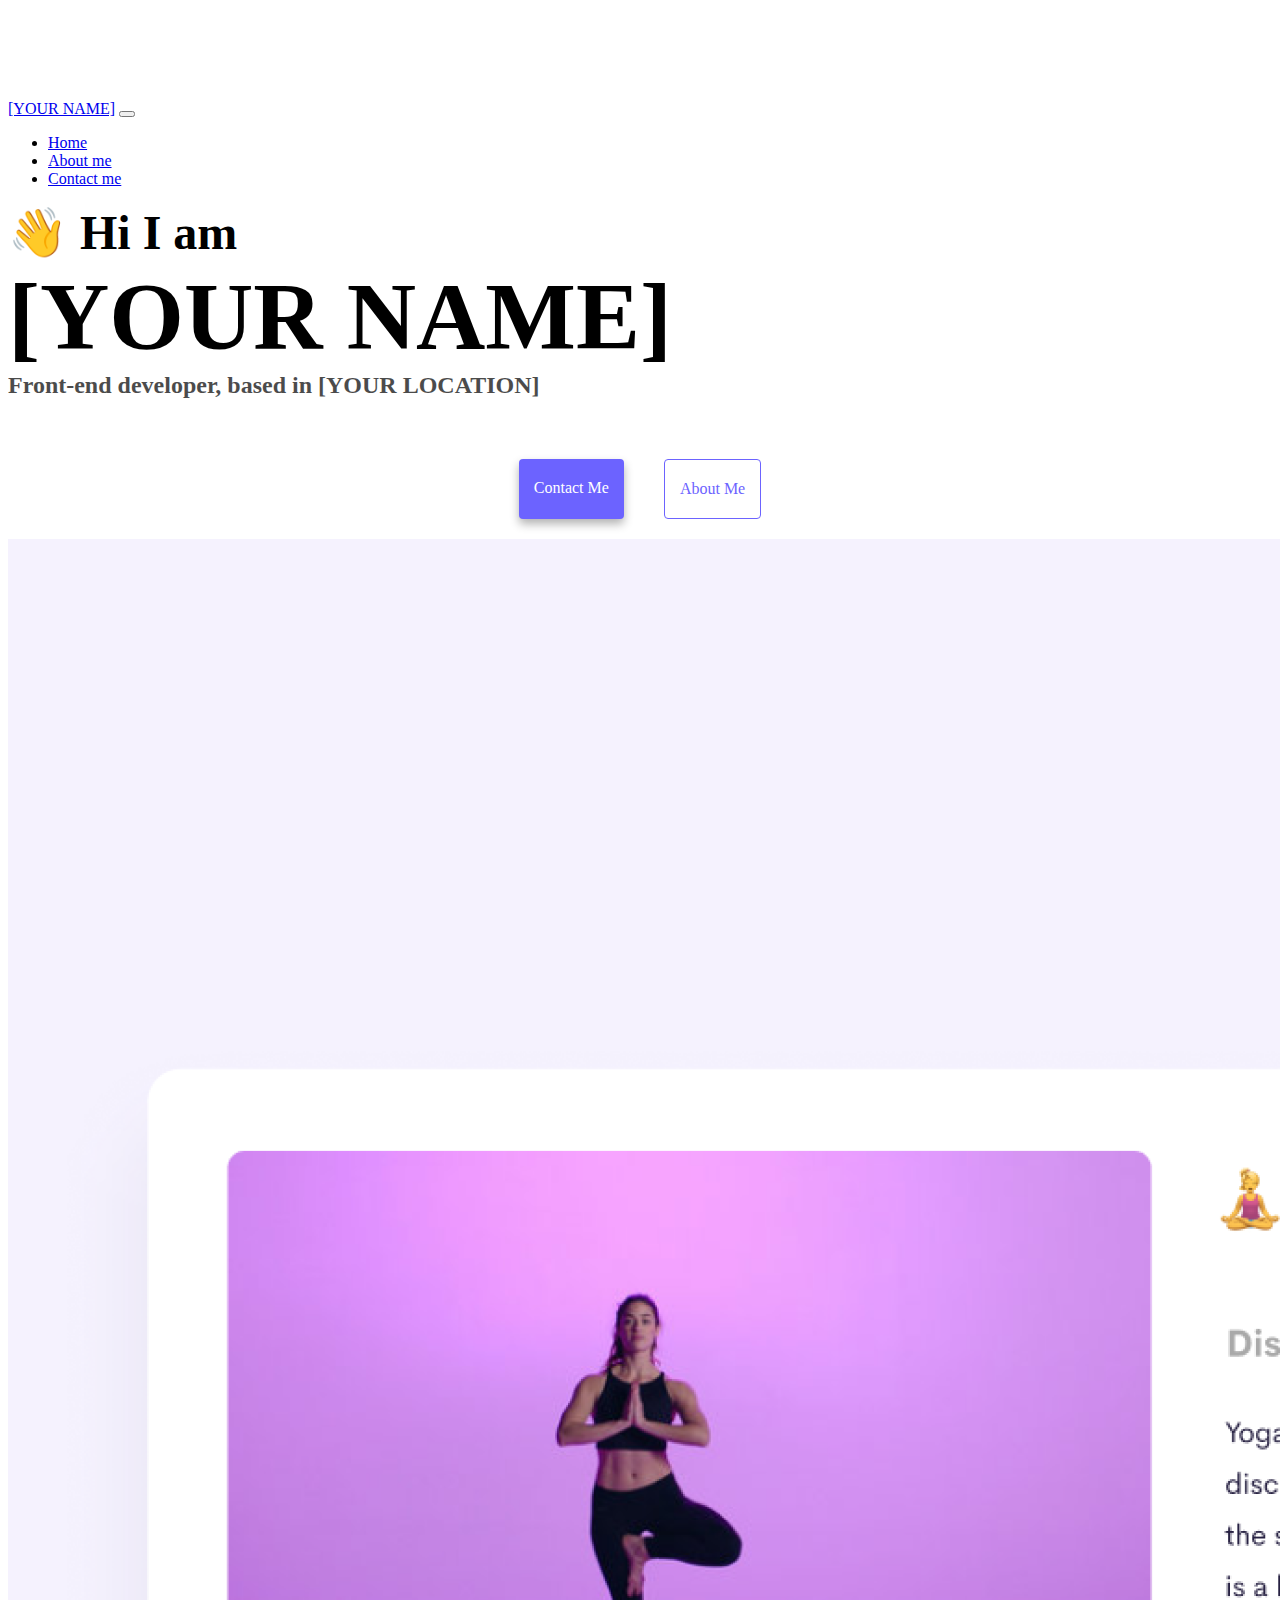
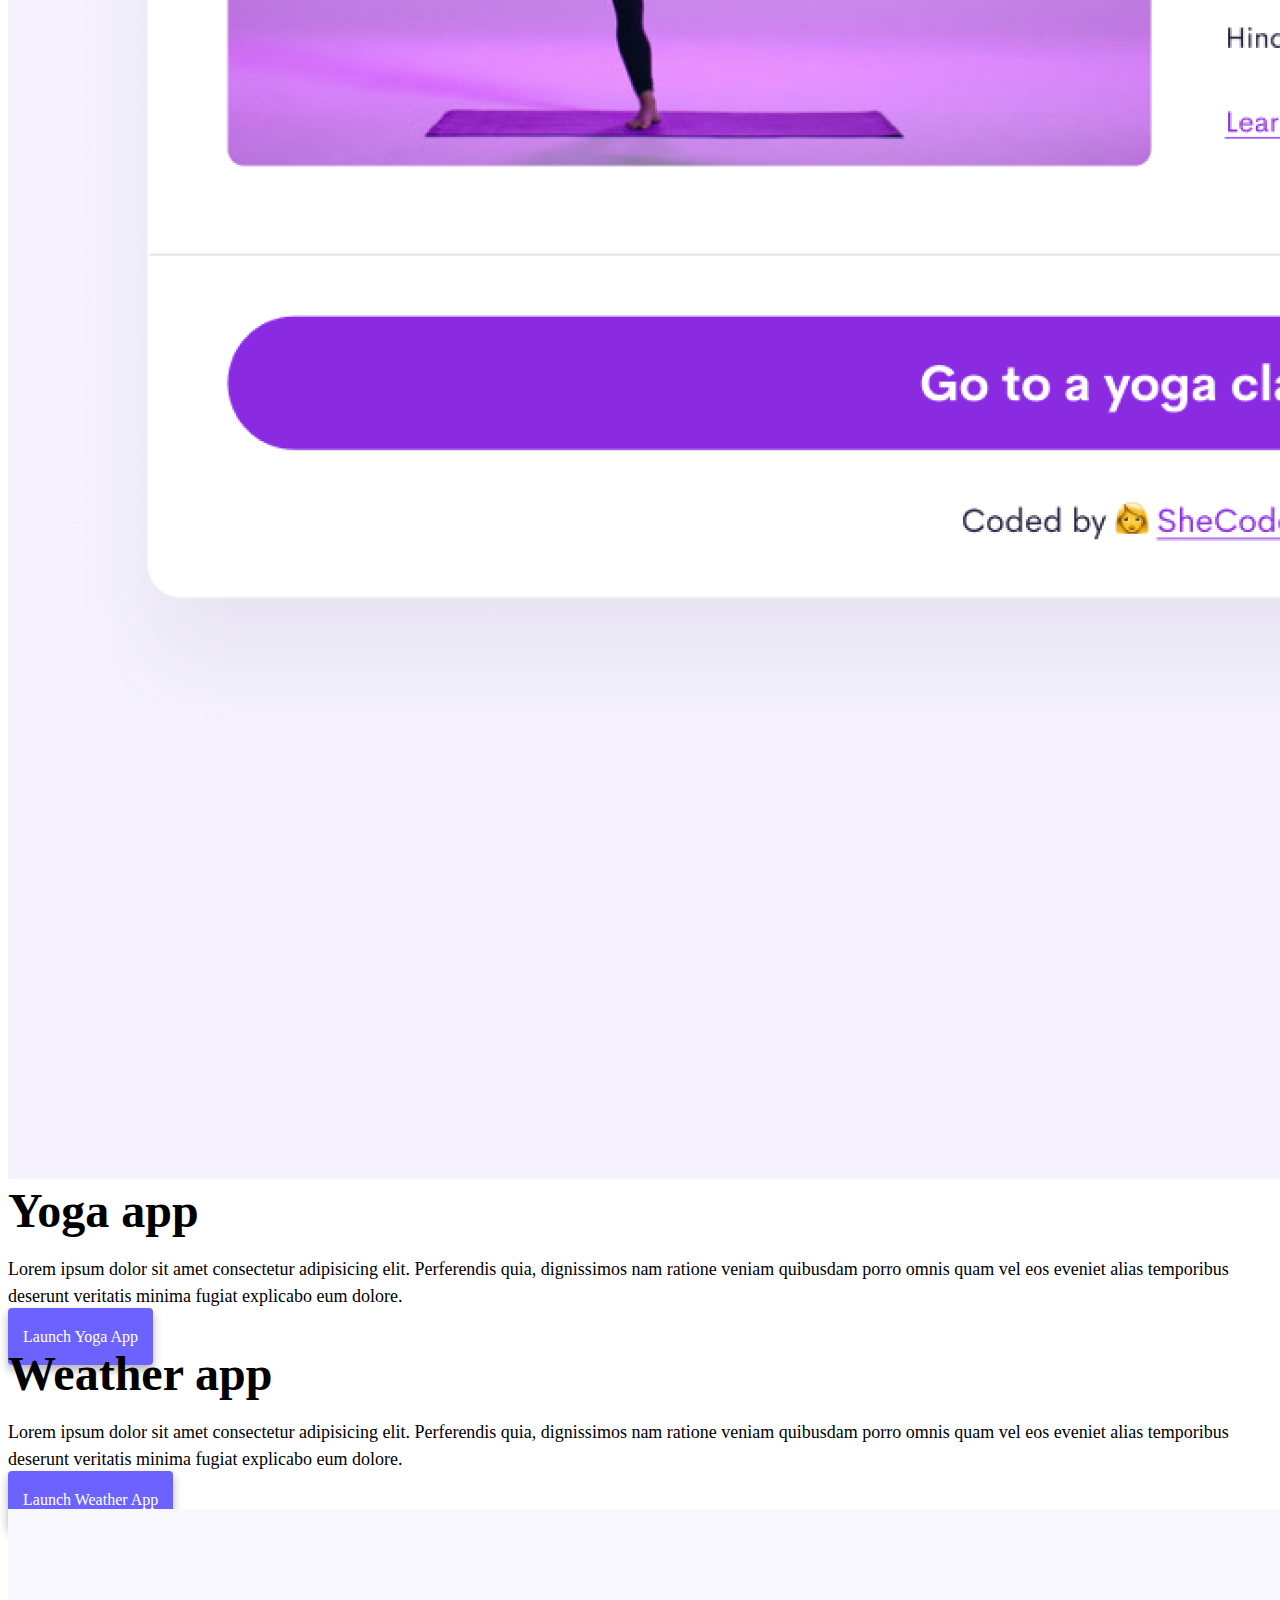
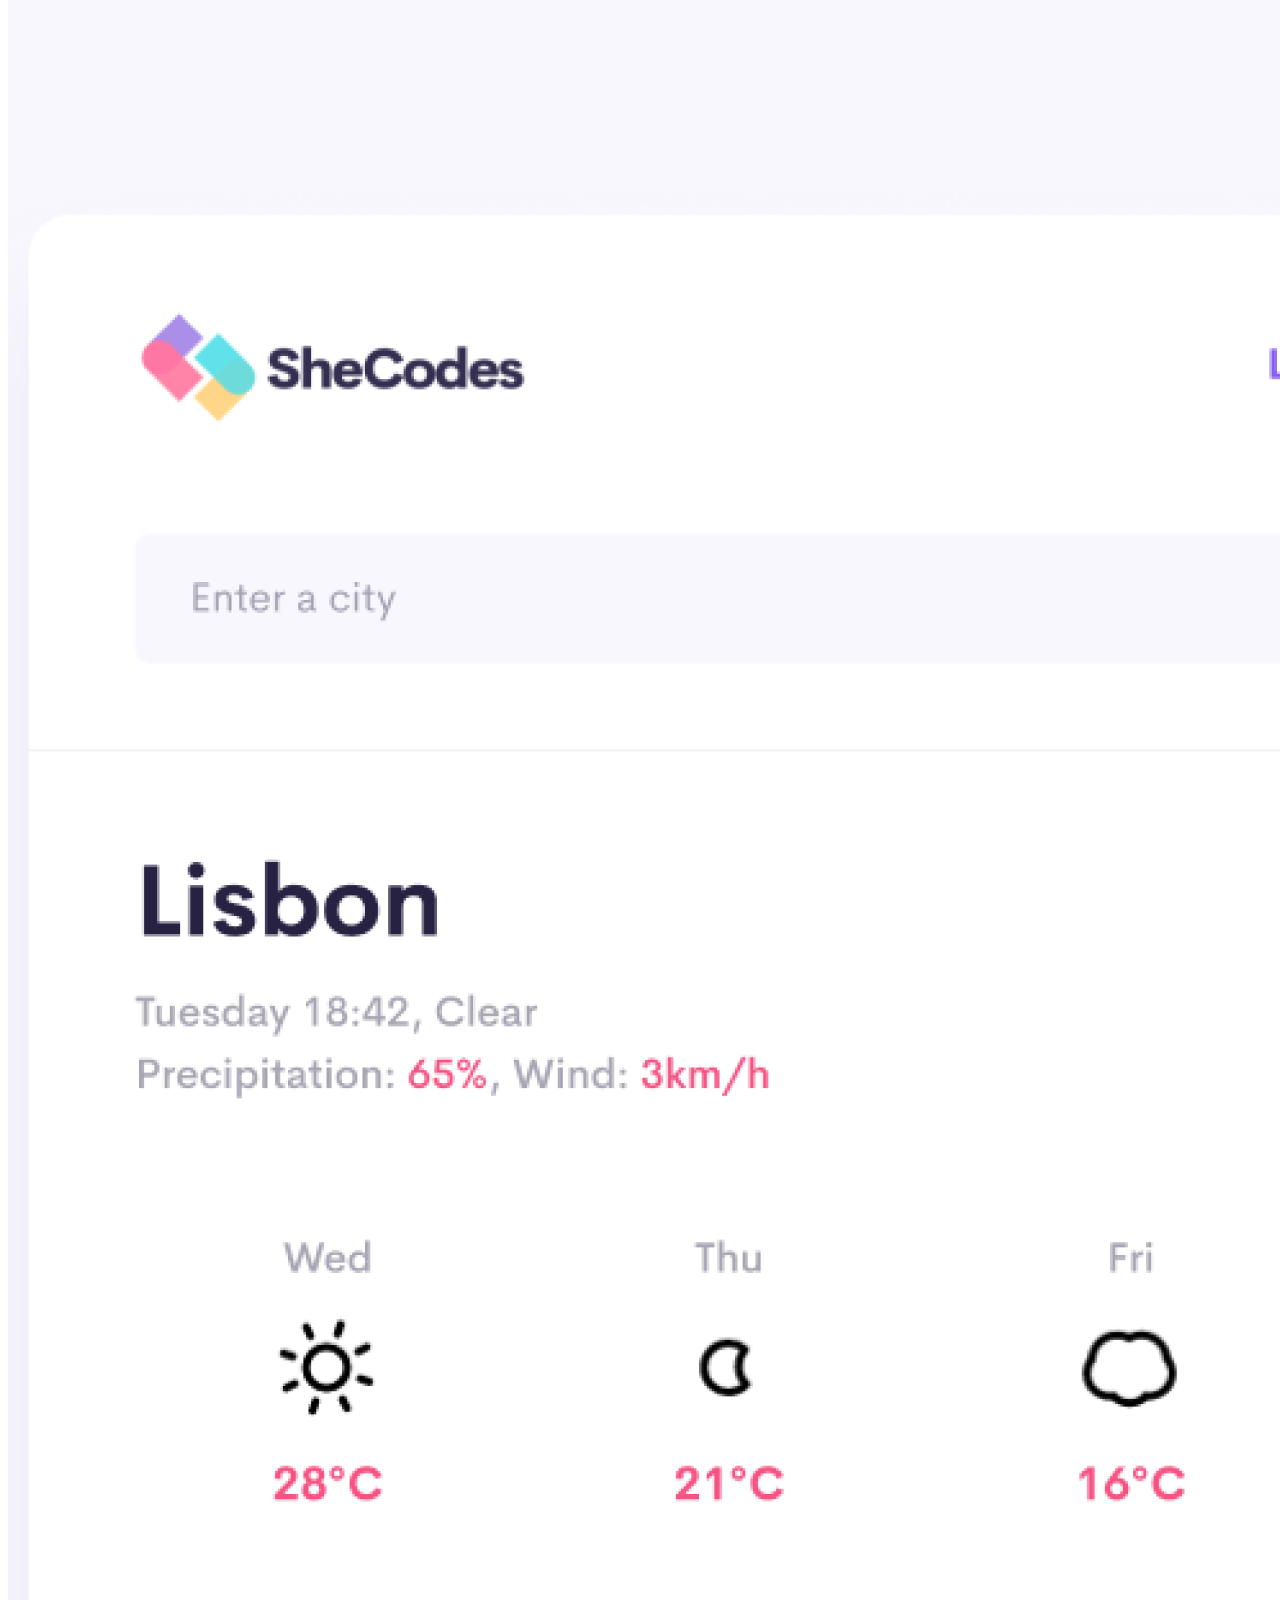
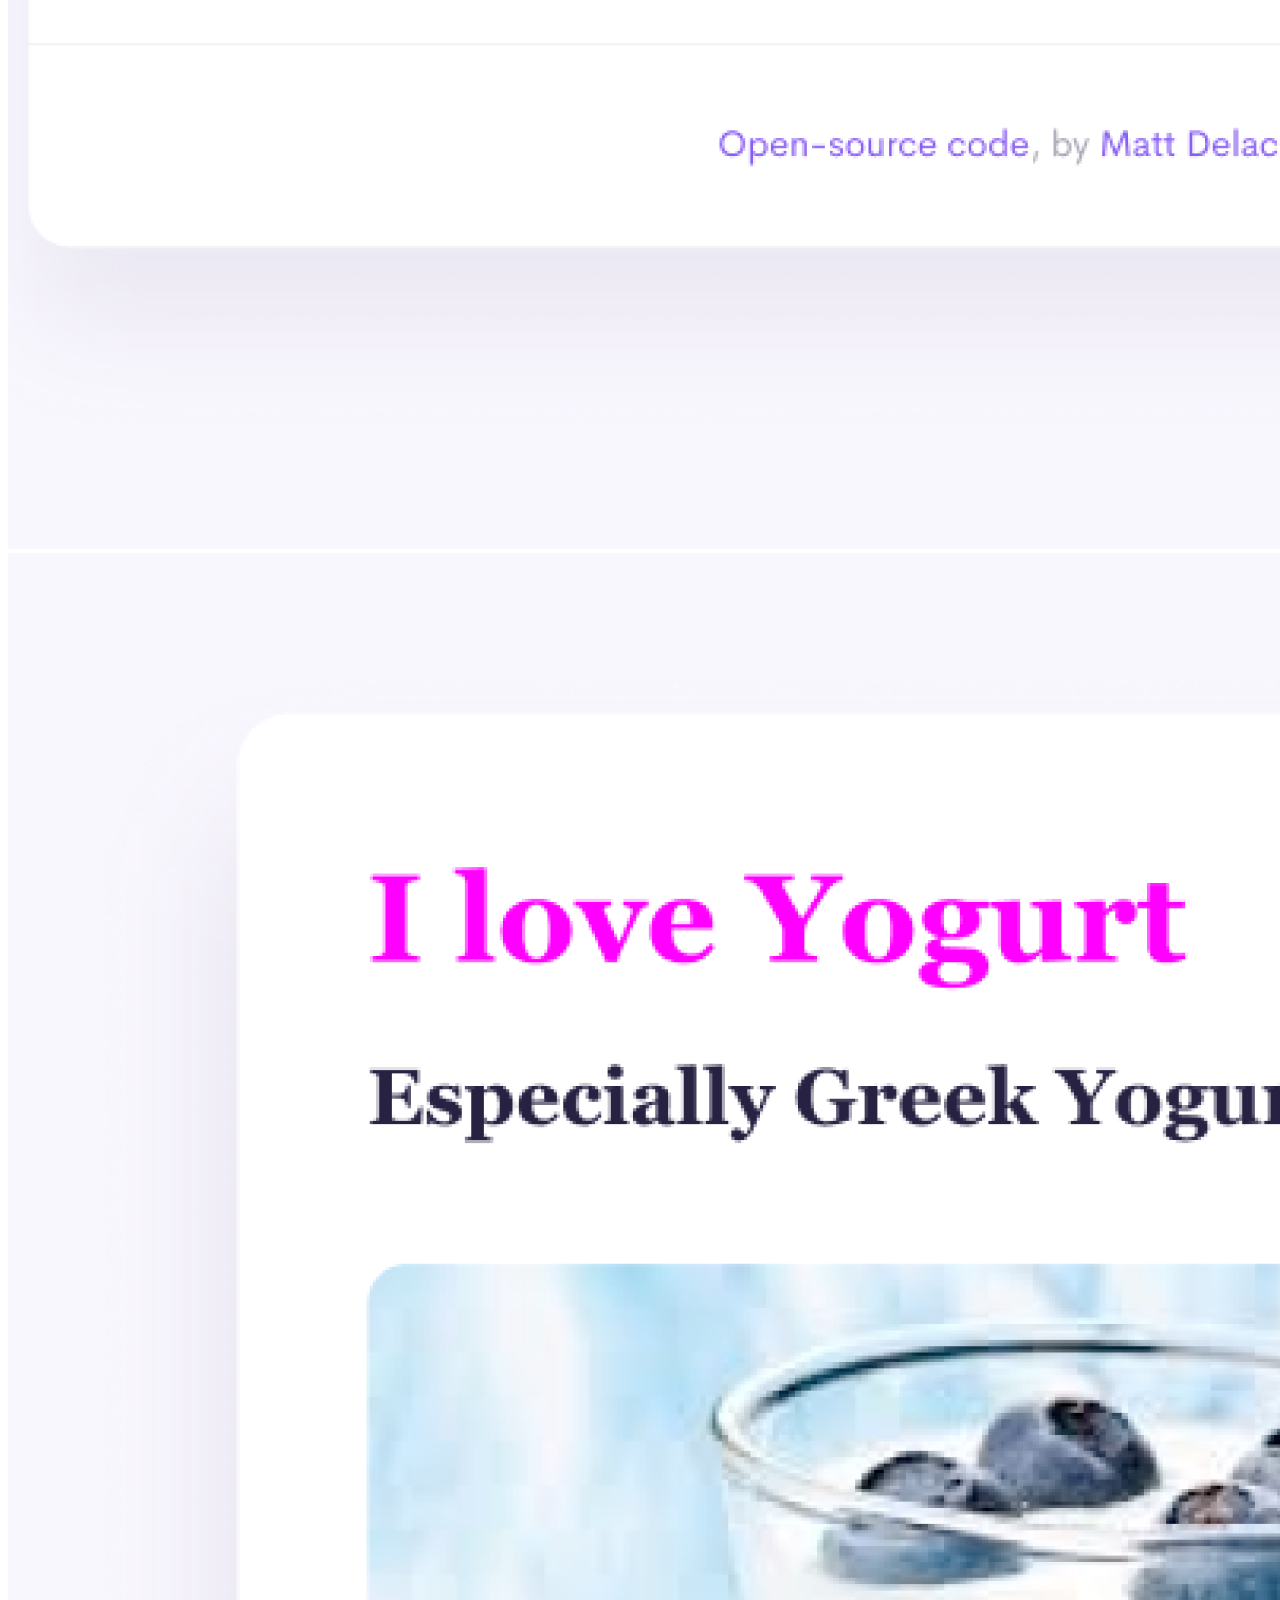
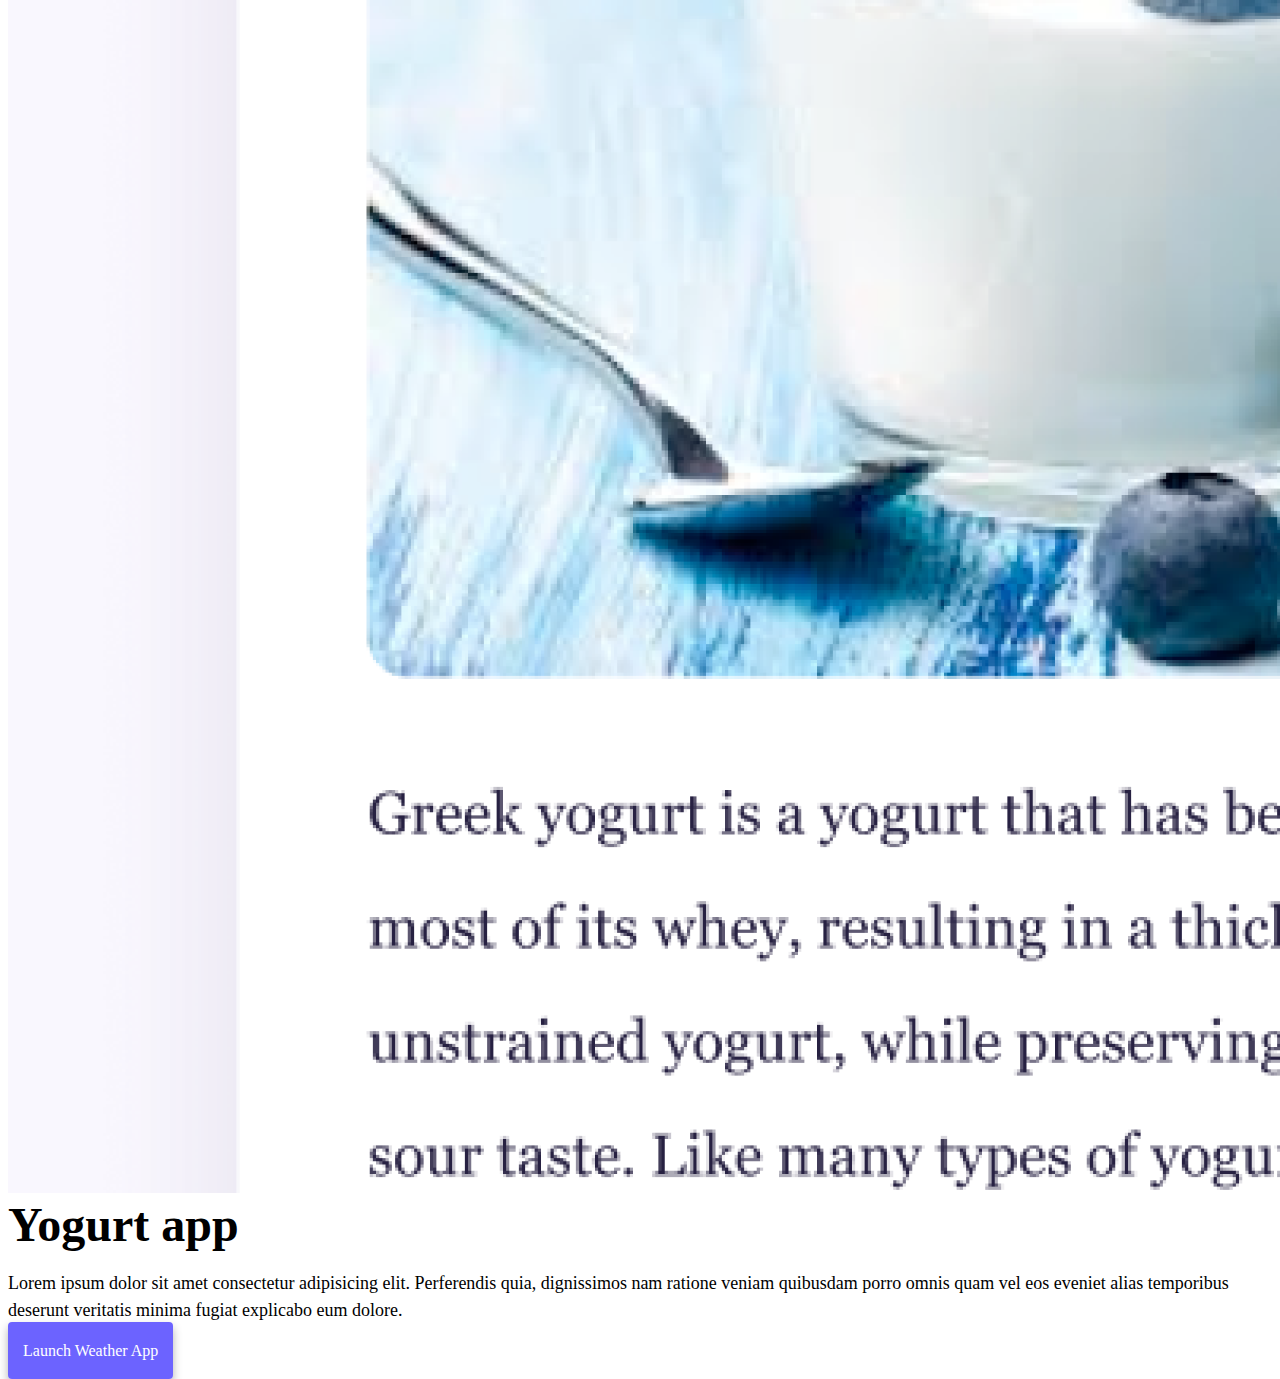
<file: index.html>
<!DOCTYPE html>
<html lang="en">

<head>
    <meta charset="UTF-8" />
    <meta http-equiv="X-UA-Compatible" content="IE=edge" />
    <meta name="viewport" content="width=device-width, initial-scale=1.0" />
    <title>[YOUR NAME]</title>
    <link href="https://cdn.jsdelivr.net/npm/bootstrap@5.0.0-beta2/dist/css/bootstrap.min.css" rel="stylesheet"
        integrity="sha384-BmbxuPwQa2lc/FVzBcNJ7UAyJxM6wuqIj61tLrc4wSX0szH/Ev+nYRRuWlolflfl" crossorigin="anonymous" />
    <script src="https://cdn.jsdelivr.net/npm/bootstrap@5.0.0-beta2/dist/js/bootstrap.bundle.min.js"
        integrity="sha384-b5kHyXgcpbZJO/tY9Ul7kGkf1S0CWuKcCD38l8YkeH8z8QjE0GmW1gYU5S9FOnJ0"
        crossorigin="anonymous"></script>
    <link rel="stylesheet" href="style.css" />
</head>

<body>
    <nav class="navbar navbar-expand-lg navbar-light bg-light fixed-top">
        <div class="container">
            <a class="navbar-brand" href="index.html">[YOUR NAME]</a>
            <button class="navbar-toggler" type="button" data-bs-toggle="collapse" data-bs-target="#navbarNav"
                aria-controls="navbarNav" aria-expanded="false" aria-label="Toggle navigation">
                <span class="navbar-toggler-icon"></span>
            </button>
            <div class="collapse navbar-collapse" id="navbarNav">
                <ul class="navbar-nav">
                    <li class="nav-item">
                        <a class="nav-link active" aria-current="page" href="index.html">Home</a>
                    </li>
                    <li class="nav-item">
                        <a class="nav-link" href="about.html">About me</a>
                    </li>
                    <li class="nav-item">
                        <a class="nav-link" href="about.html#contact">Contact me</a>
                    </li>
                </ul>
            </div>
        </div>
    </nav>
    <h2 class="text-center">👋 Hi I am</h2>
    <h1 class="text-center">[YOUR NAME]</h1>
    <h3 class="text-center">Front-end developer, based in [YOUR LOCATION]</h3>
    <div class="navigation-links mb-5">
        <a href="about.html#contact" class="primary-link">Contact me</a>
        <a href="about.html" class="secondary-link">About me</a>
    </div>
    <div class="container">
        <div class="row">
            <div class="col-6">
                <img src="images/yoga.png" class="img-fluid rounded" />
            </div>
            <div class="col-6">
                <h2 class="mb-3">Yoga app</h2>
                <p>
                    Lorem ipsum dolor sit amet consectetur adipisicing elit. Perferendis
                    quia, dignissimos nam ratione veniam quibusdam porro omnis quam vel
                    eos eveniet alias temporibus deserunt veritatis minima fugiat
                    explicabo eum dolore.
                </p>
                <div class="mt-5">
                    <a href="#" class="primary-link">Launch Yoga App</a>
                </div>
            </div>
        </div>
        <div class="row mt-5">
            <div class="col-6">
                <h2 class="mb-3">Weather app</h2>
                <p>
                    Lorem ipsum dolor sit amet consectetur adipisicing elit. Perferendis
                    quia, dignissimos nam ratione veniam quibusdam porro omnis quam vel
                    eos eveniet alias temporibus deserunt veritatis minima fugiat
                    explicabo eum dolore.
                </p>
                <div class="mt-5">
                    <a href="#" class="primary-link">Launch Weather App</a>
                </div>
            </div>
            <div class="col-6">
                <img src="images/weather.png" class="img-fluid rounded" />
            </div>
        </div>
        <div class="row mt-5">
            <div class="col-6">
                <img src="images/yogurt.png" class="img-fluid rounded" />
            </div>
            <div class="col-6">
                <h2 class="mb-3">Yogurt app</h2>
                <p>
                    Lorem ipsum dolor sit amet consectetur adipisicing elit. Perferendis
                    quia, dignissimos nam ratione veniam quibusdam porro omnis quam vel
                    eos eveniet alias temporibus deserunt veritatis minima fugiat
                    explicabo eum dolore.
                </p>
                <div class="mt-5">
                    <a href="#" class="primary-link">Launch Weather App</a>
                </div>
            </div>
        </div>
    </div>
</body>

</html>
</file>
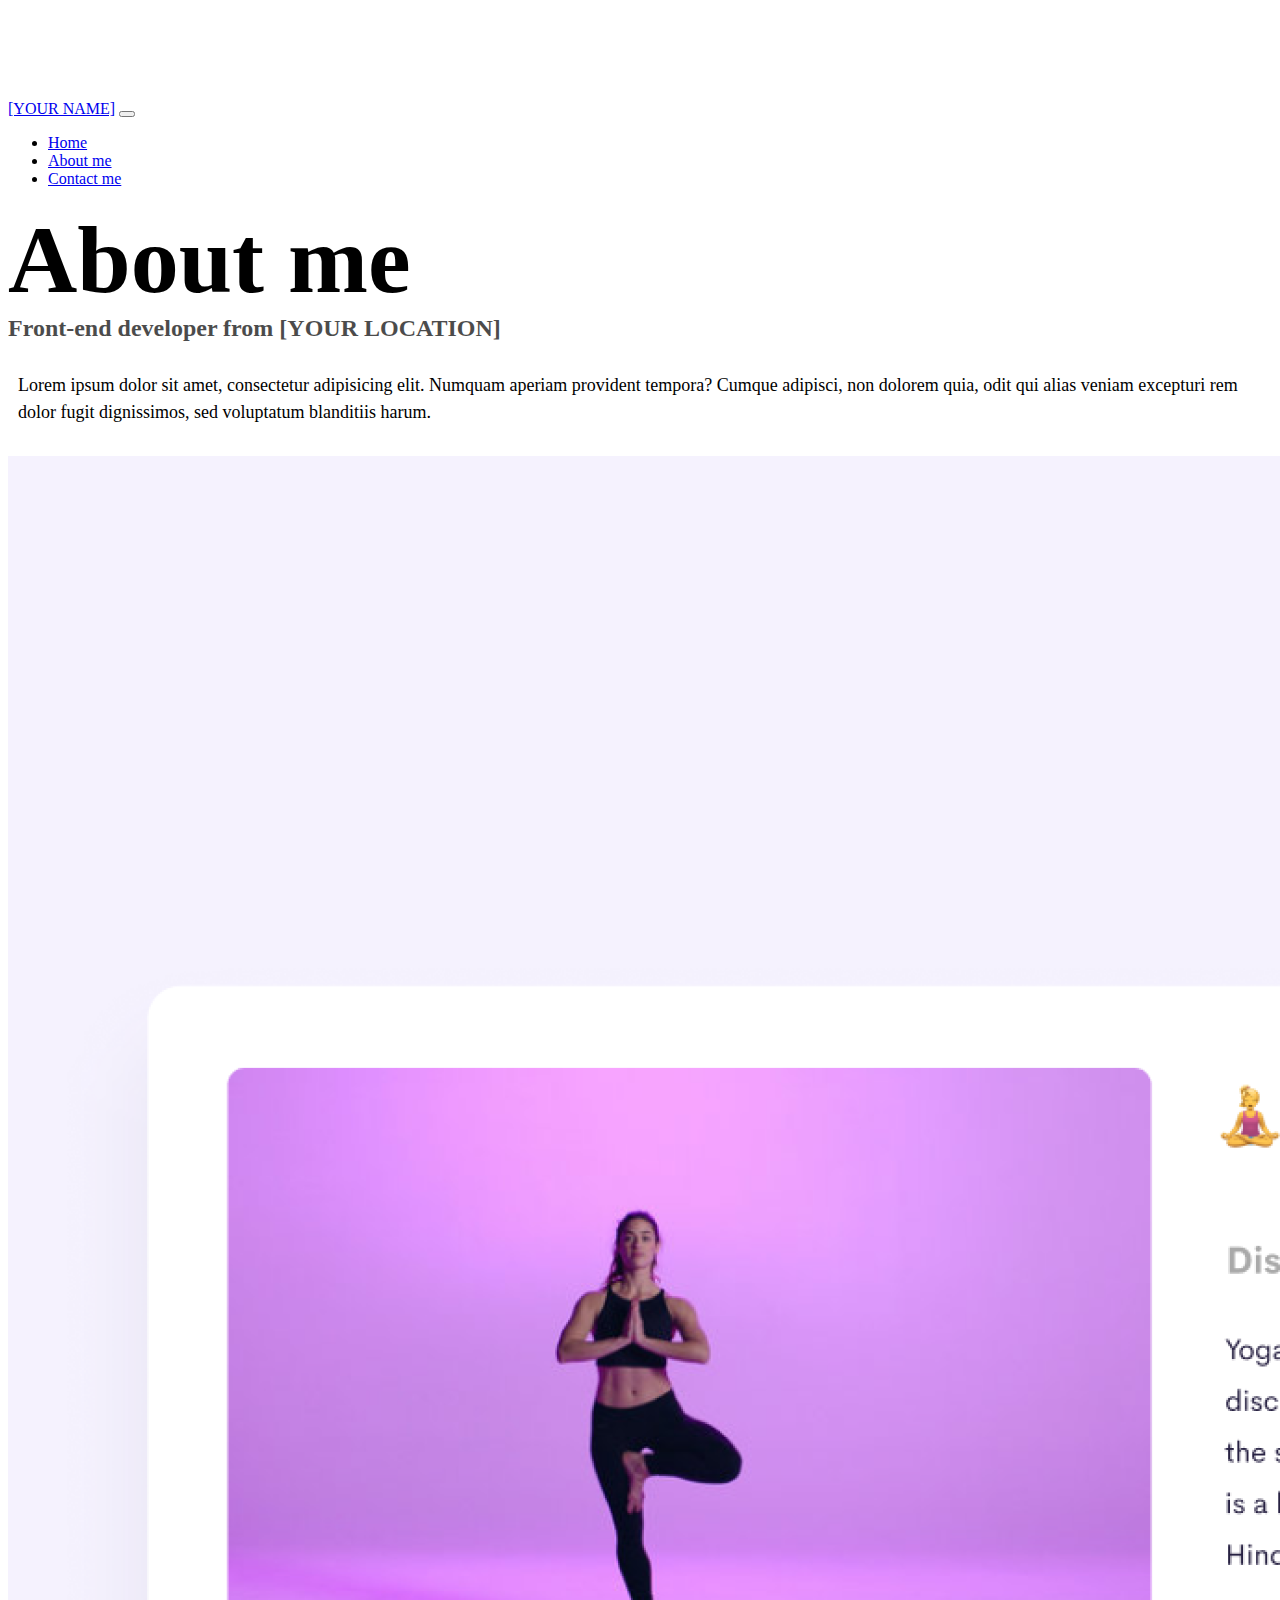
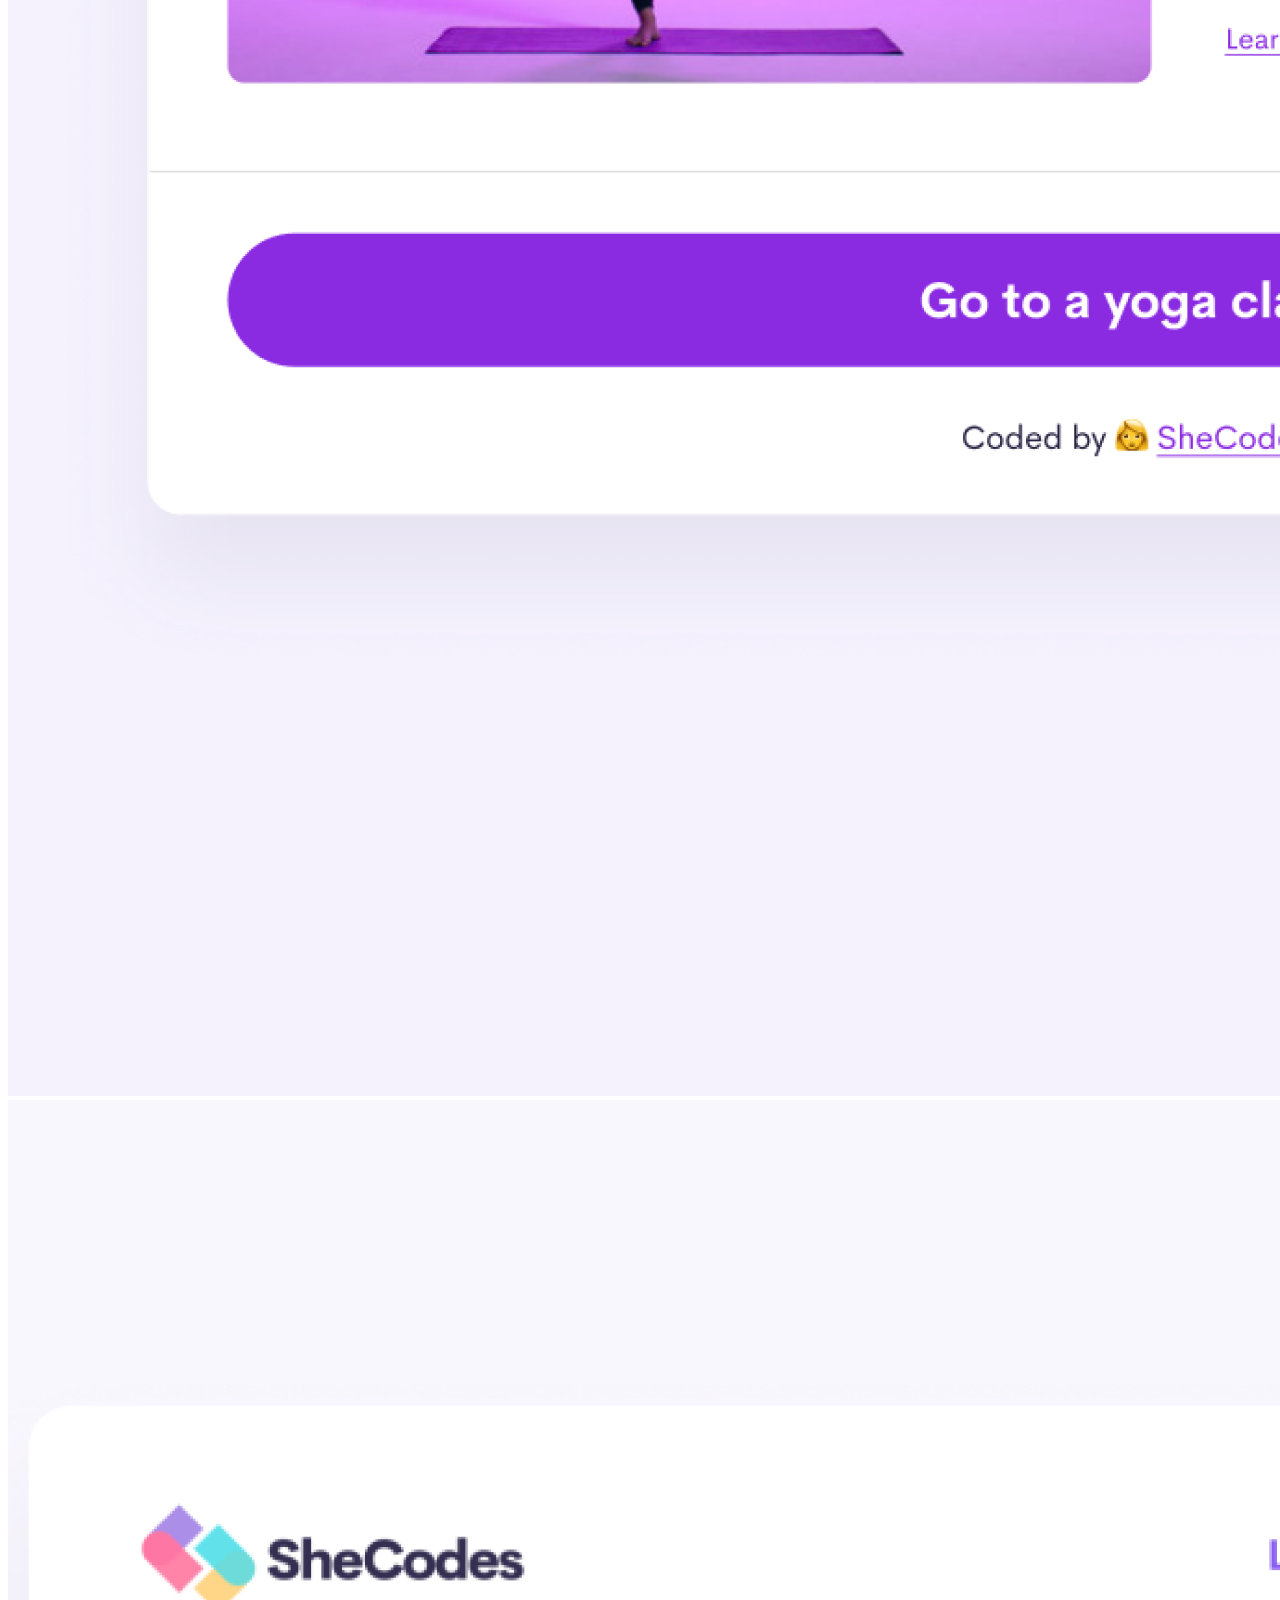
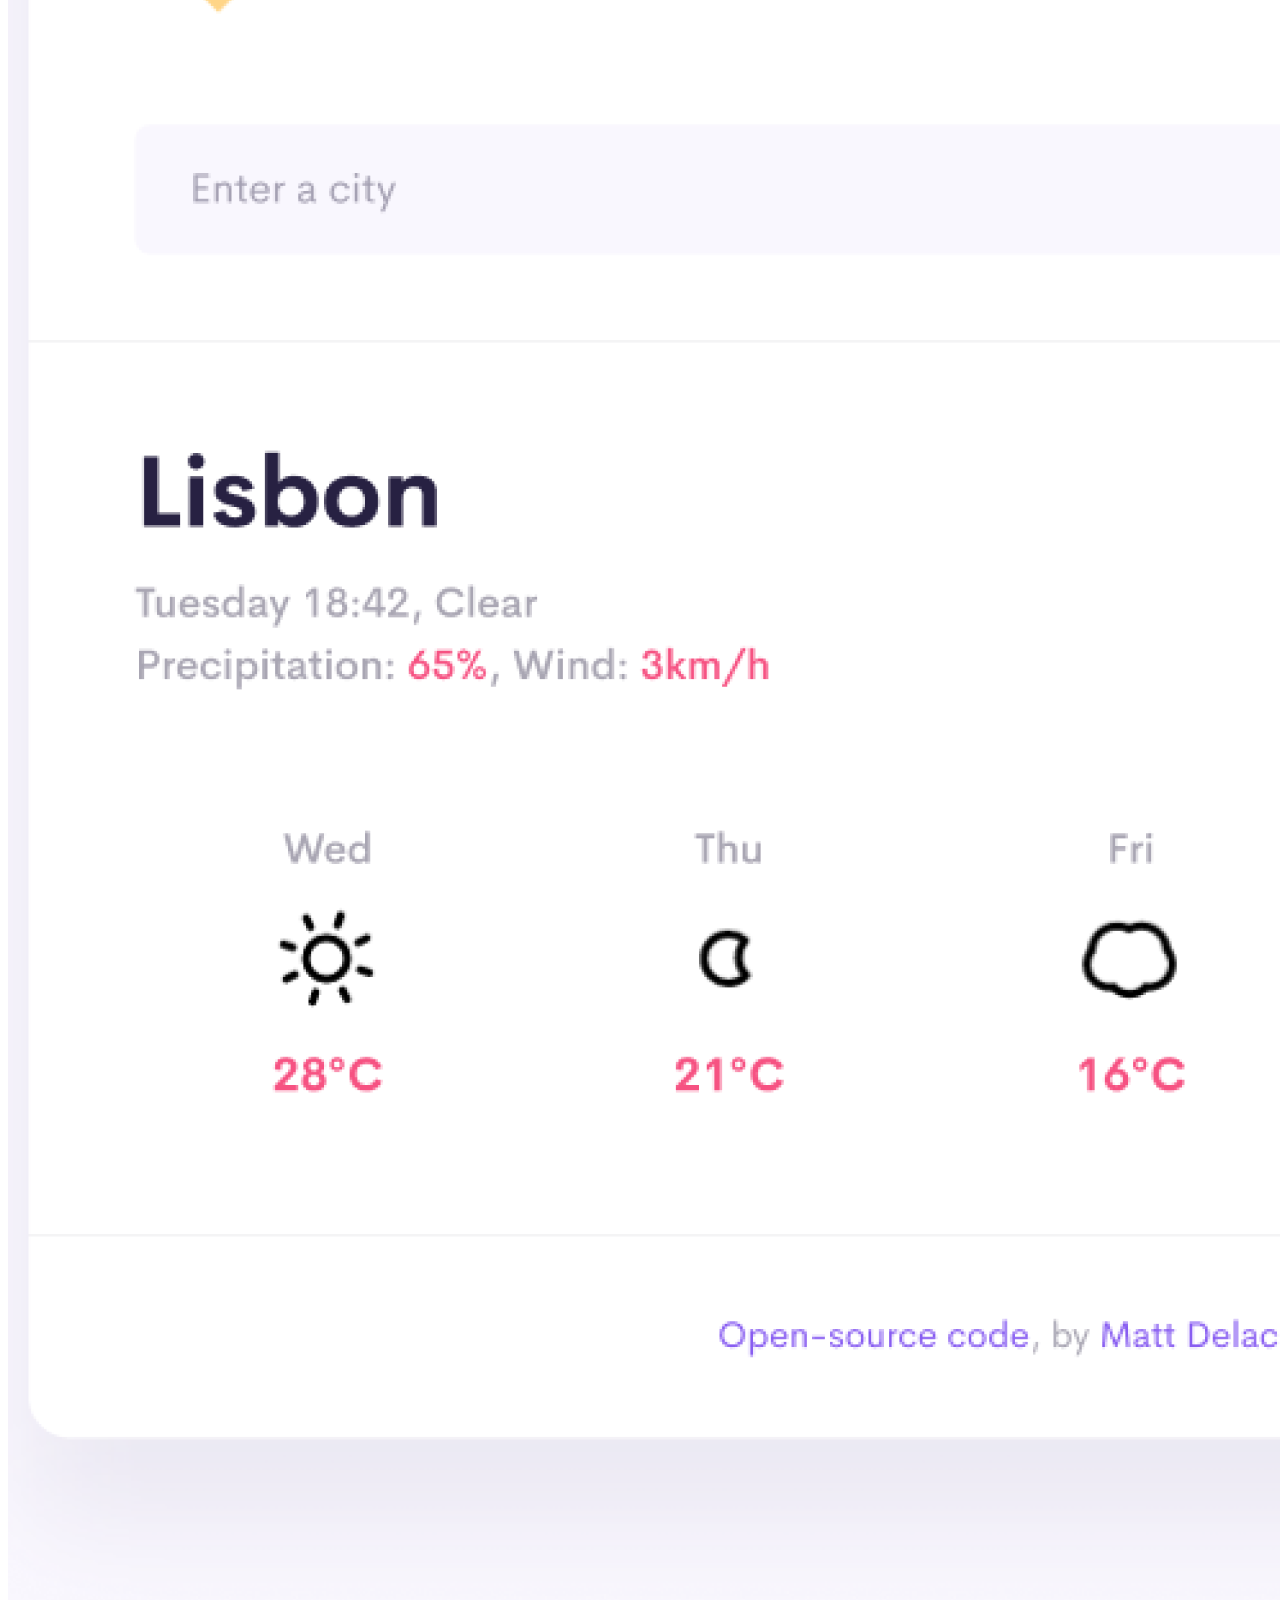
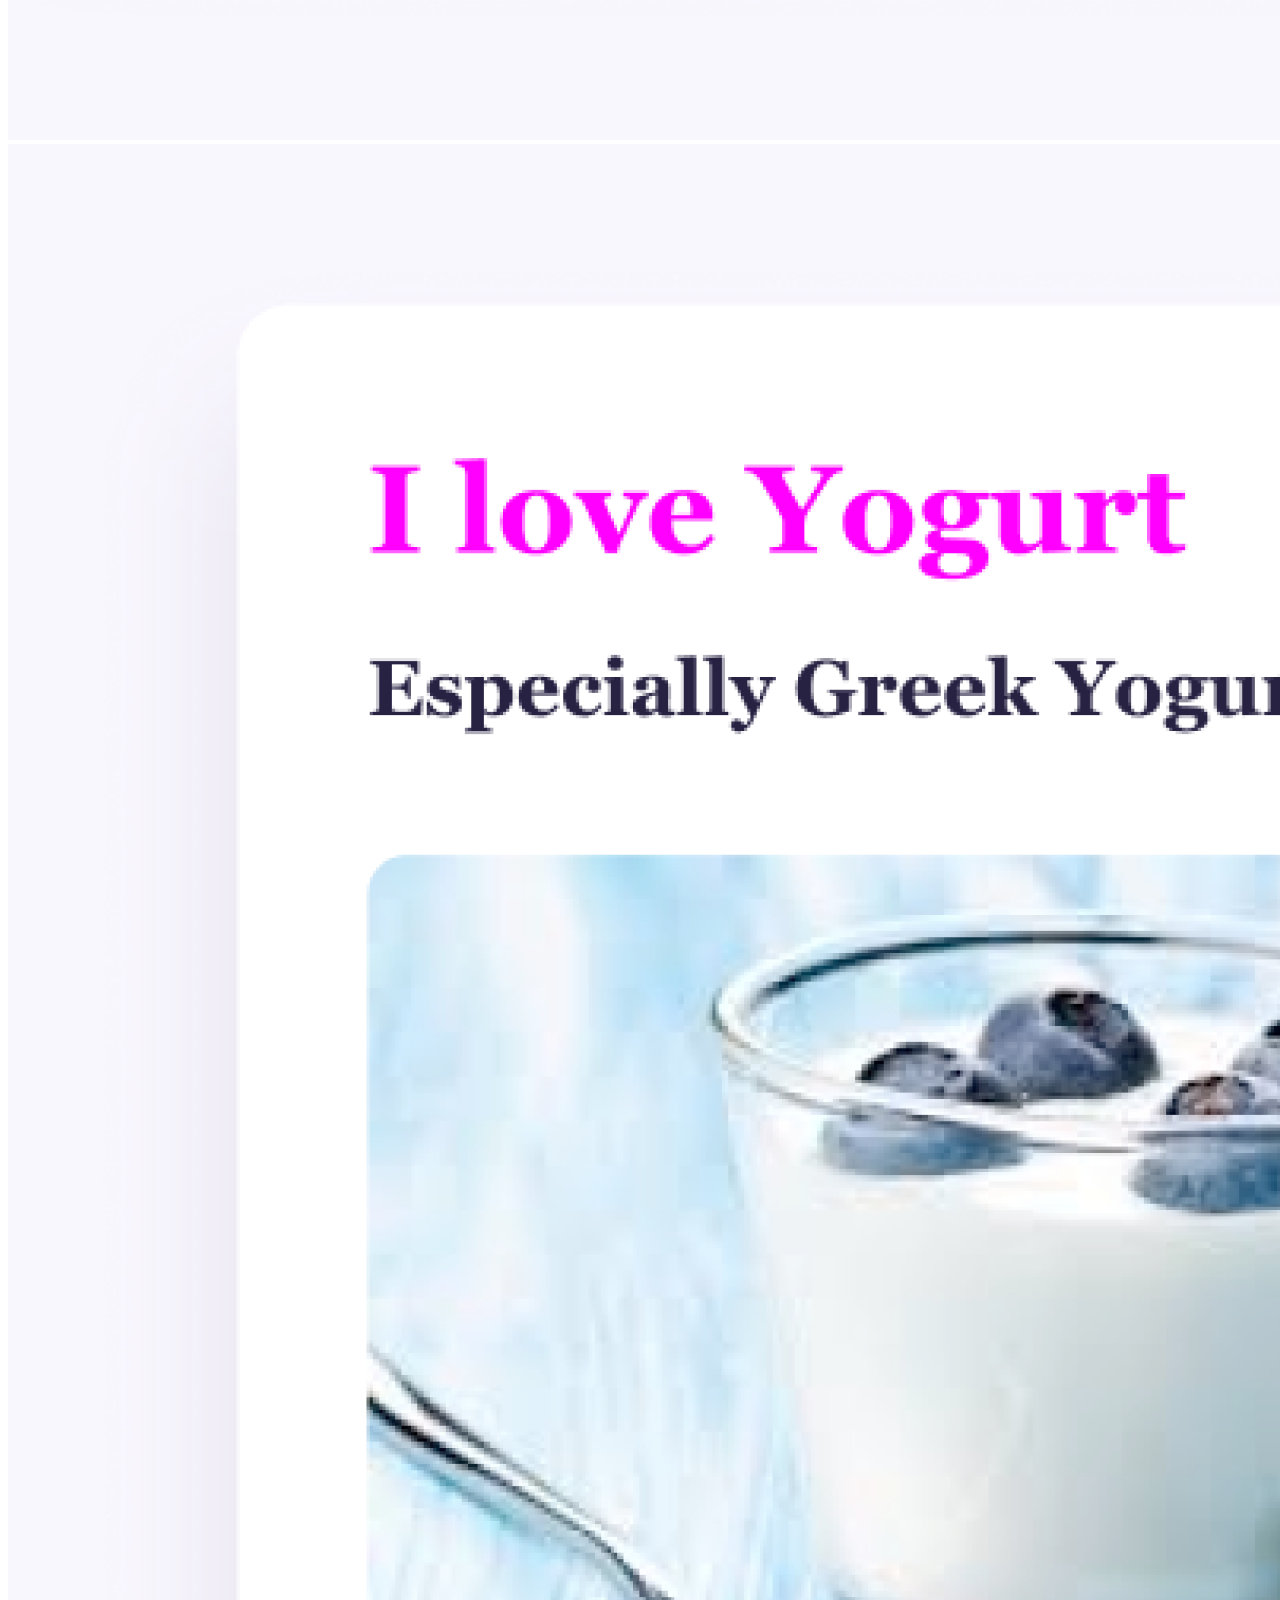
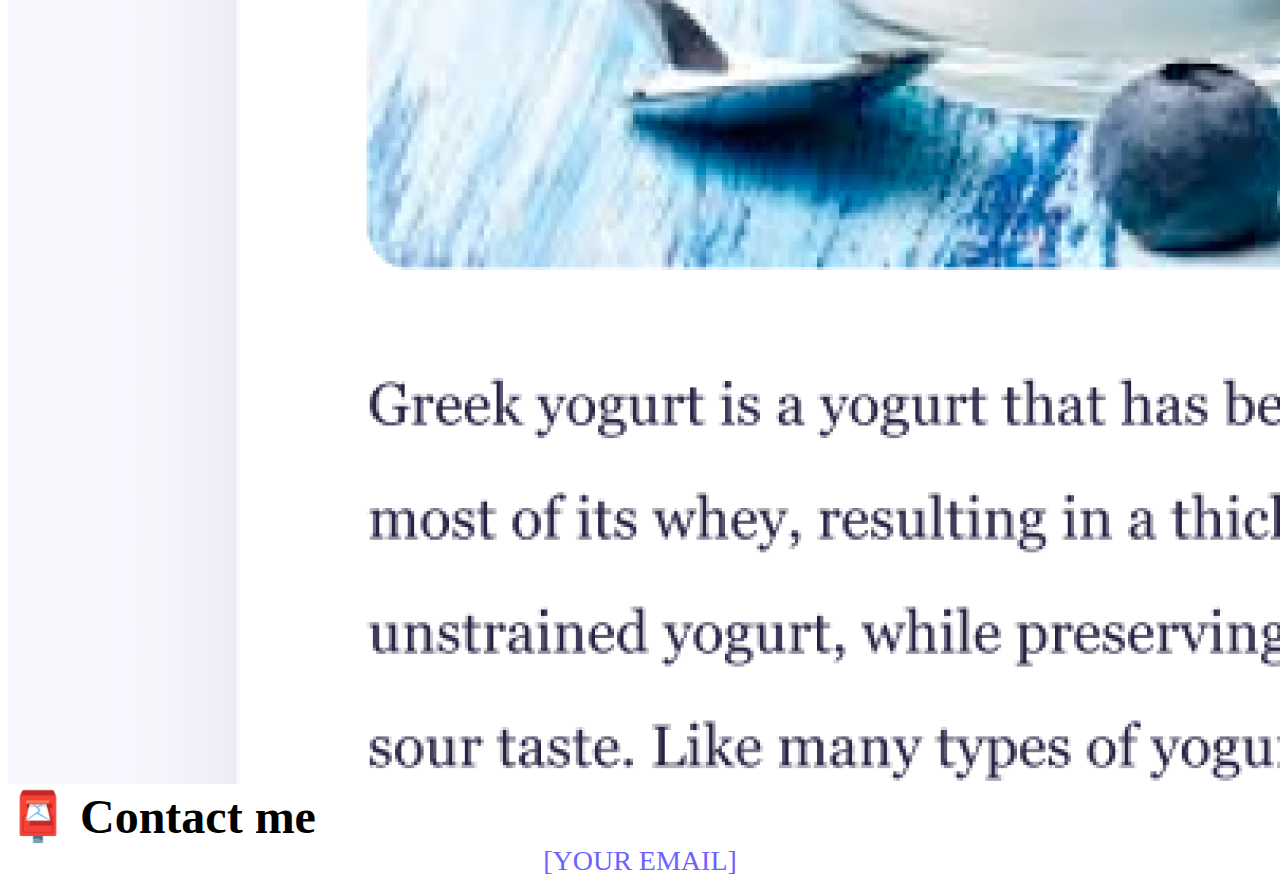
<file: about.html>
<!DOCTYPE html>
<html lang="en">

<head>
    <meta charset="UTF-8" />
    <meta http-equiv="X-UA-Compatible" content="IE=edge" />
    <meta name="viewport" content="width=device-width, initial-scale=1.0" />
    <link href="https://cdn.jsdelivr.net/npm/bootstrap@5.0.0-beta2/dist/css/bootstrap.min.css" rel="stylesheet"
        integrity="sha384-BmbxuPwQa2lc/FVzBcNJ7UAyJxM6wuqIj61tLrc4wSX0szH/Ev+nYRRuWlolflfl" crossorigin="anonymous" />
    <script src="https://cdn.jsdelivr.net/npm/bootstrap@5.0.0-beta2/dist/js/bootstrap.bundle.min.js"
        integrity="sha384-b5kHyXgcpbZJO/tY9Ul7kGkf1S0CWuKcCD38l8YkeH8z8QjE0GmW1gYU5S9FOnJ0"
        crossorigin="anonymous"></script>
    <link rel="stylesheet" href="style.css" />
    <title>About [YOUR NAME]</title>
</head>

<body>
    <nav class="navbar navbar-expand-lg navbar-light bg-light fixed-top">
        <div class="container">
            <a class="navbar-brand" href="index.html">[YOUR NAME]</a>
            <button class="navbar-toggler" type="button" data-bs-toggle="collapse" data-bs-target="#navbarNav"
                aria-controls="navbarNav" aria-expanded="false" aria-label="Toggle navigation">
                <span class="navbar-toggler-icon"></span>
            </button>
            <div class="collapse navbar-collapse" id="navbarNav">
                <ul class="navbar-nav">
                    <li class="nav-item">
                        <a class="nav-link" aria-current="page" href="index.html">Home</a>
                    </li>
                    <li class="nav-item">
                        <a class="nav-link active" href="about.html">About me</a>
                    </li>
                    <li class="nav-item">
                        <a class="nav-link" href="about.html#contact">Contact me</a>
                    </li>
                </ul>
            </div>
        </div>
    </nav>
    <h1 class="text-center">About me</h1>
    <h3 class="text-center">Front-end developer from [YOUR LOCATION]</h3>
    <div class="about-paragraphs text-center">
        <p>
            Lorem ipsum dolor sit amet, consectetur adipisicing elit. Numquam
            aperiam provident tempora? Cumque adipisci, non dolorem quia, odit qui
            alias veniam excepturi rem dolor fugit dignissimos, sed voluptatum
            blanditiis harum.
        </p>
    </div>
    <div class="container">
        <div class="row">
            <div class="col-sm-4">
                <img src="images/yoga.png" class="img-fluid p-2 shadow rounded" />
            </div>
            <div class="col-sm-4">
                <img src="images/weather.png" class="img-fluid p-2 shadow rounded" />
            </div>
            <div class="col-sm-4">
                <img src="images/yogurt.png" class="img-fluid p-2 shadow rounded" />
            </div>
        </div>
    </div>
    <div id="contact" class="mt-5">
        <h2 class="text-center">📮 Contact me</h2>
        <a href="mailto:[YOUR EMAIL]" class="email-link"> [YOUR EMAIL] </a>
    </div>
</body>

</html>
</file>
<file: style.css>
:root {
  --primary-color: #6c63ff;
  --secondary-color: #f5f2fe;
  --box-shadow: 0 5px 10px rgba(0, 0, 0, 0.3);
}

body {
  margin-top: 100px;
}

h1,
h2,
h3 {
  margin: 0;
}

h1 {
  font-size: 96px;
}

h2 {
  font-size: 48px;
}

h3 {
  font-size: 24px;
  opacity: 0.7;
}

p {
  font-size: 18px;
  line-height: 1.5;
}

.navigation-links {
  display: flex;
  margin-top: 40px;
  justify-content: center;
}

.navigation-links a {
  margin: 20px;
}

.primary-link {
  border-radius: 4px;
  padding: 20px 15px;
  text-decoration: none;
  text-transform: capitalize;
  background: var(--primary-color);
  box-shadow: var(--box-shadow);
  color: white;
}

.secondary-link {
  border-radius: 4px;
  padding: 20px 15px;
  text-decoration: none;
  text-transform: capitalize;
  color: var(--primary-color);
  border: 1px solid var(--primary-color);
}

.homepage-link {
  color: var(--primary-color);
  text-align: center;
  display: block;
}

.about-paragraphs {
  margin: 30px 0;
}

.about-paragraphs p {
  margin: 10px;
}

.email-link {
  display: flex;
  justify-content: center;
  color: var(--primary-color);
  font-size: 28px;
  text-decoration: none;
}

.email-link:hover {
  text-decoration: underline;
}

@media (max-width: 576px) {
  h1 {
    font-size: 40px;
  }
  h2 {
    font-size: 30px;
    text-align: center;
  }
  img {
    display: none;
  }
  p {
    text-align: center;
  }

  .primary-link {
    text-align: center;
    display: block;
    margin: 0 auto;
  }
}
</file>
